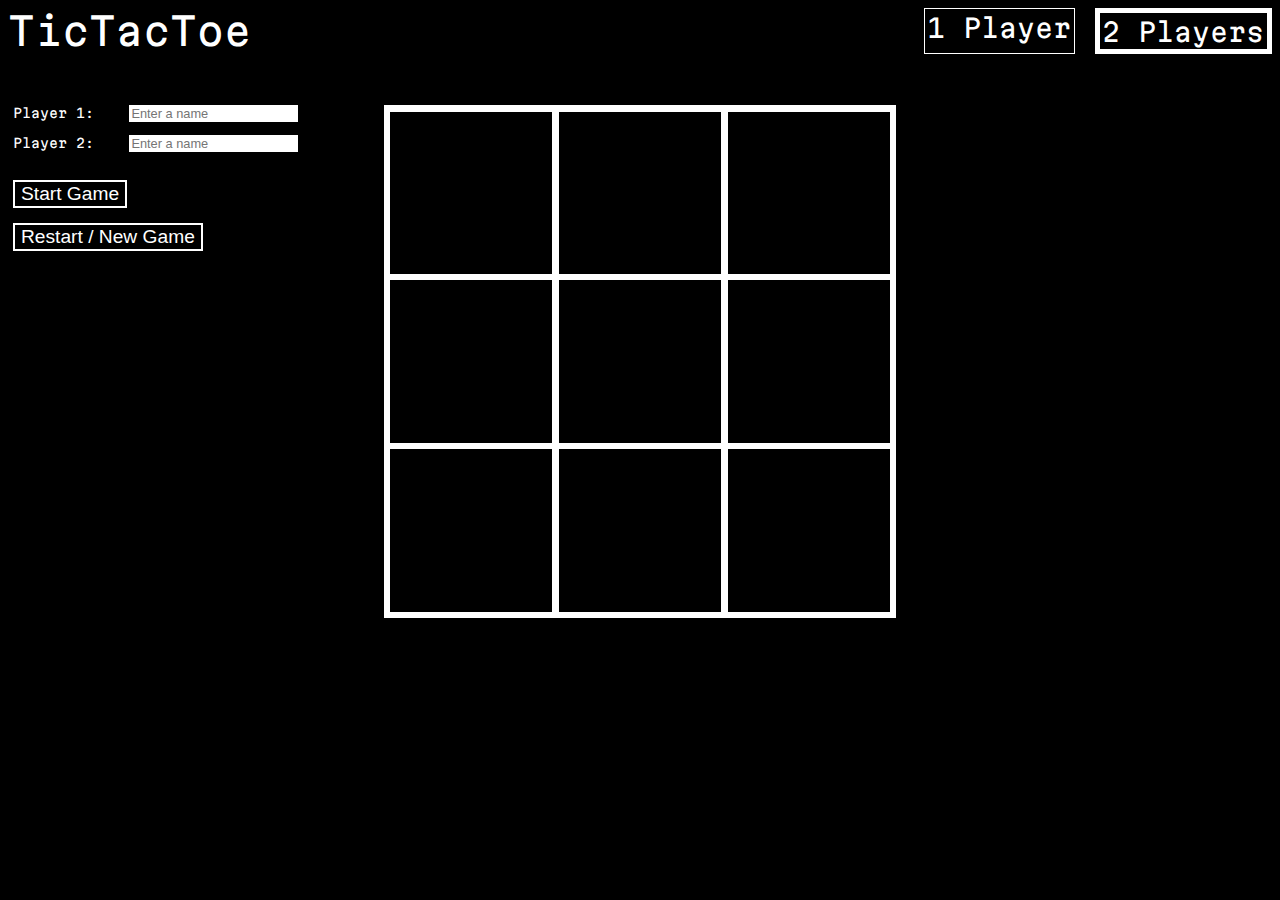
<file: index.html>
<!DOCTYPE html>
<html lang="en">
<head>
    <meta charset="UTF-8">
    <meta name="viewport" content="width=device-width, initial-scale=1.0">
    <script src="2players_logic.js" defer></script>
    <link rel="stylesheet" href="2players_style.css">
    <link rel="preconnect" href="https://fonts.googleapis.com">
    <link rel="preconnect" href="https://fonts.gstatic.com" crossorigin>
    <link href="https://fonts.googleapis.com/css2?family=Martian+Mono:wght@300&family=Prompt:ital,wght@0,100;0,200;0,300;0,400;0,500;0,600;0,700;1,100;1,200;1,300;1,400;1,500;1,600;1,700&family=Roboto:ital,wght@0,100;0,300;0,400;0,500;0,700;0,900;1,100;1,300;1,400;1,500&family=Rubik+Iso&family=Ubuntu:wght@300;400;500;700&display=swap" rel="stylesheet">
    <title>TicTacToe</title>
</head>
<body>
    <div class="header">
        <div>TicTacToe</div>
        <div class="game-mode">
            <a href="game-mode-1-player.html">1 Player</a> 
            <div>2 Players</div>
        </div>
    </div>
    <div class="board">
        <div class="field" id="0"></div>
        <div class="field" id="1"></div>
        <div class="field" id="2"></div>
        <div class="field" id="3"></div>
        <div class="field" id="4"></div>
        <div class="field" id="5"></div>
        <div class="field" id="6"></div>
        <div class="field" id="7"></div>
        <div class="field" id="8"></div>
    </div>
    <div class="player-section">
        <form action="">
            <div id="player1-container">
                <label id="player1-label" for="player1">Player 1:</label>
                <input type="text" name="player1" id="player1" class="player" required placeholder="Enter a name">                
            </div>
            <div id="player2-container">
                <label id="player2-label" for="player2">Player 2:</label>
                <input type="text" name="player2" id="player2" class="player" required placeholder="Enter a name">    
            </div>
            <button class="start-button button">Start Game</button>
        </form>
        <button class="button restart-button">Restart / New Game</button>
    </div>
</body>
</html>
</file>
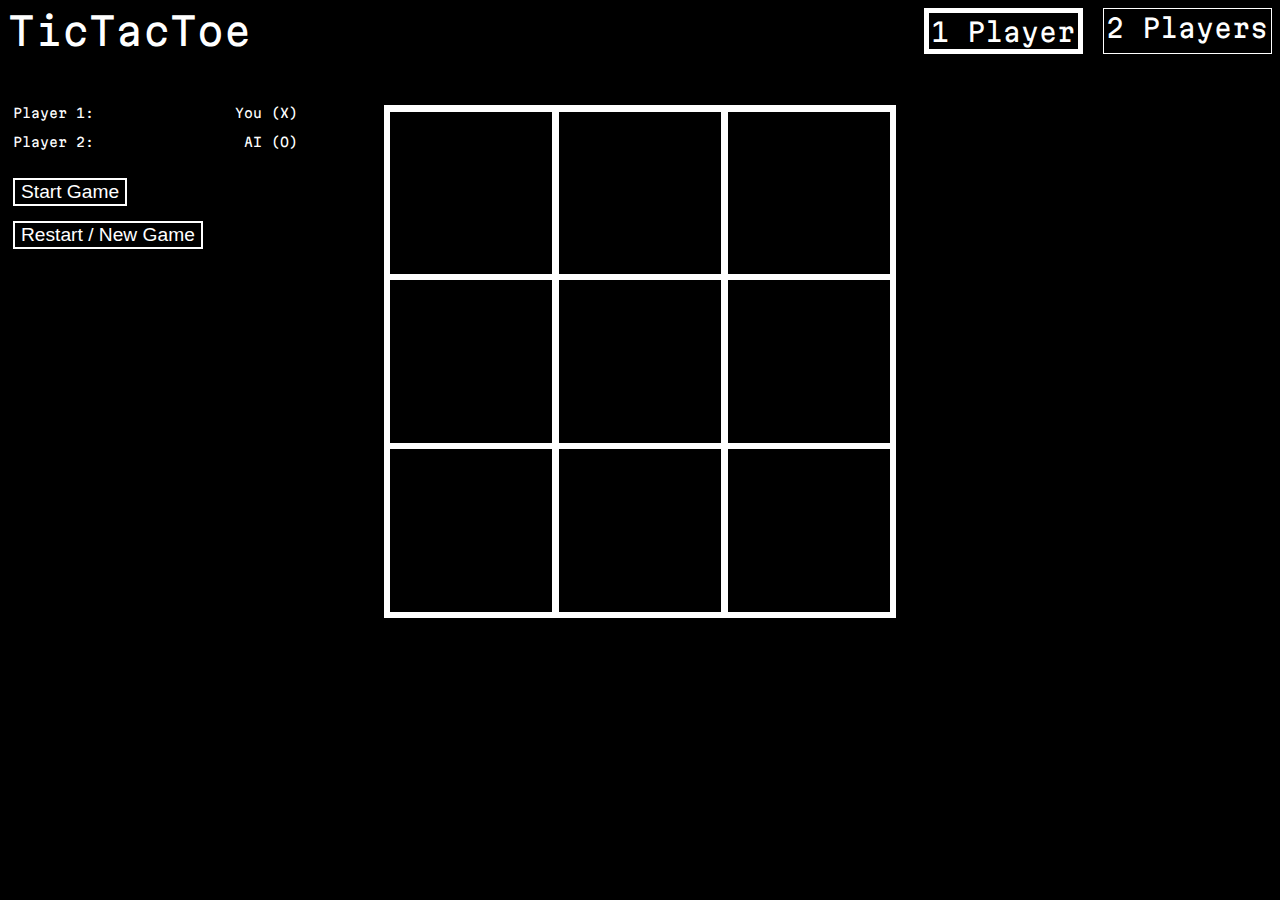
<file: game-mode-1-player.html>
<!DOCTYPE html>
<html lang="en">
<head>
    <meta charset="UTF-8">
    <meta name="viewport" content="width=device-width, initial-scale=1.0">
    <script src="1player_logic.js" defer></script>
    <link rel="stylesheet" href="1player_style.css">
    <link rel="preconnect" href="https://fonts.googleapis.com">
    <link rel="preconnect" href="https://fonts.gstatic.com" crossorigin>
    <link href="https://fonts.googleapis.com/css2?family=Martian+Mono:wght@300&family=Prompt:ital,wght@0,100;0,200;0,300;0,400;0,500;0,600;0,700;1,100;1,200;1,300;1,400;1,500;1,600;1,700&family=Roboto:ital,wght@0,100;0,300;0,400;0,500;0,700;0,900;1,100;1,300;1,400;1,500&family=Rubik+Iso&family=Ubuntu:wght@300;400;500;700&display=swap" rel="stylesheet">
    <title>TicTacToe</title>
</head>
<body>
    <div class="header">
        <div>TicTacToe</div>
        <div class="game-mode">
            <div>1 Player</div>
            <a href="index.html">2 Players</a>
        </div>
    </div>
    <div class="board">
        <div class="field" id="0"></div>
        <div class="field" id="1"></div>
        <div class="field" id="2"></div>
        <div class="field" id="3"></div>
        <div class="field" id="4"></div>
        <div class="field" id="5"></div>
        <div class="field" id="6"></div>
        <div class="field" id="7"></div>
        <div class="field" id="8"></div>
    </div>
    <div class="player-section">
        <form action="">
            <div id="player1-container">
                <label for="player1">Player 1:</label>
                <div class="player-name" id="player1">You (X)</div>
            </div>
            <div id="player2-container">
                <label for="player2">Player 2:</label>
                <div class="player-name" id="player2">AI (O)</div>    
            </div>
            <button class="start-button button">Start Game</button>
        </form>
        <button class="button restart-button">Restart / New Game</button>
    </div>
</body>
</html>
</file>
<file: 2players_style.css>
:root{
    font-family: "Martian Mono", sans-serif;

}

body{
    background-color: black;
    display: grid;
    grid-template-columns: 1fr 2fr 1fr;
    gap: 4vw;
}

.header{
    color: white;

    grid-area: 1/1/2/4;

    display: flex;
    justify-content: space-between;
    align-items: center;
    font-size: 3vw;
}

.game-mode{
    display: flex;
    justify-content: space-around;

    gap: 20px;
    font-size: 2vw;
}

.game-mode>a {
    border: 1px solid white;
    padding: 0.2vw;
    color: white;
    text-decoration: none;
    cursor: pointer;
}

.game-mode>div{
    border: 5px solid white;
    padding: 0.2vw;
}

.board{
    background-color: white;

    display: grid;
    grid-template-columns: 1fr 1fr 1fr;
    grid-template-rows: 1fr 1fr 1fr;
    gap: 0.5vw;
    grid-area: 2/2;

    padding: 0.5vw;
    width: 500px;
    height: 500px;

    justify-self: center;
}

.field{
    color: white;
    background-color: black;

    display: flex;
    justify-content: center;
    align-items: center;

    font-size: 5vw;
    height: 100%;

    cursor: pointer;
}

.player-section{
    padding-left: 5px;

}

form{
    display: grid;
    gap: 1vw;
}

#player1-container, #player2-container{
    display: flex;
    justify-content: space-between;
}

form>div>label, .player-name{
    color: white;
    font-size: 1vw;
}

.player{
    border: none;
    font-size: 1vw;
}

.start-button{
    justify-self: left;
}

.button{
    border: none;
    font-size: 1.5vw;
    width: fit-content;

    margin-top: 15px;

    cursor: pointer;

    background-color: black;
    color: white;
    border: 2px solid white;
}

.button:hover{
    background-color: white;
    color: black;
}

.button:active{
    background-color: black;
    color: white;
}

.winning-message{
    color: white;
    font-size: 2vw;
}

.active-player{
    text-decoration: underline;
}
</file>
<file: 1player_style.css>
:root{
    font-family: "Martian Mono", sans-serif;

}

body{
    background-color: black;
    display: grid;
    grid-template-columns: 1fr 2fr 1fr;
    gap: 4vw;
}

.header{
    color: white;

    grid-area: 1/1/2/4;

    display: flex;
    justify-content: space-between;
    align-items: center;
    font-size: 3vw;
}

.game-mode{
    display: flex;
    justify-content: space-around;

    gap: 20px;
    font-size: 2vw;
}

.game-mode>a {
    border: 1px solid white;
    padding: 0.2vw;
    color: white;
    text-decoration: none;
    cursor: pointer;
}

.game-mode>div{
    border: 5px solid white;
    padding: 0.2vw;
}

.board{
    background-color: white;

    display: grid;
    grid-template-columns: 1fr 1fr 1fr;
    grid-template-rows: 1fr 1fr 1fr;
    gap: 0.5vw;
    grid-area: 2/2;

    padding: 0.5vw;
    width: 500px;
    height: 500px;

    justify-self: center;
}

.field{
    color: white;
    background-color: black;

    display: flex;
    justify-content: center;
    align-items: center;

    font-size: 5vw;
    height: 100%;

    cursor: pointer;
}

.player-section{
    padding-left: 5px;

}

form{
    display: grid;
    gap: 1vw;
}

#player1-container, #player2-container{
    display: flex;
    justify-content: space-between;
}

form>div>label, .player-name{
    color: white;
    font-size: 1vw;
}

.player{
    border: none;
    font-size: 1vw;
}

.start-button{
    justify-self: left;
}

.button{
    border: none;
    font-size: 1.5vw;
    width: fit-content;

    margin-top: 15px;

    cursor: pointer;

    background-color: black;
    color: white;
    border: 2px solid white;
}

.button:hover{
    background-color: white;
    color: black;
}

.button:active{
    background-color: black;
    color: white;
}

.winning-message{
    color: white;
    font-size: 2vw;
}
</file>
